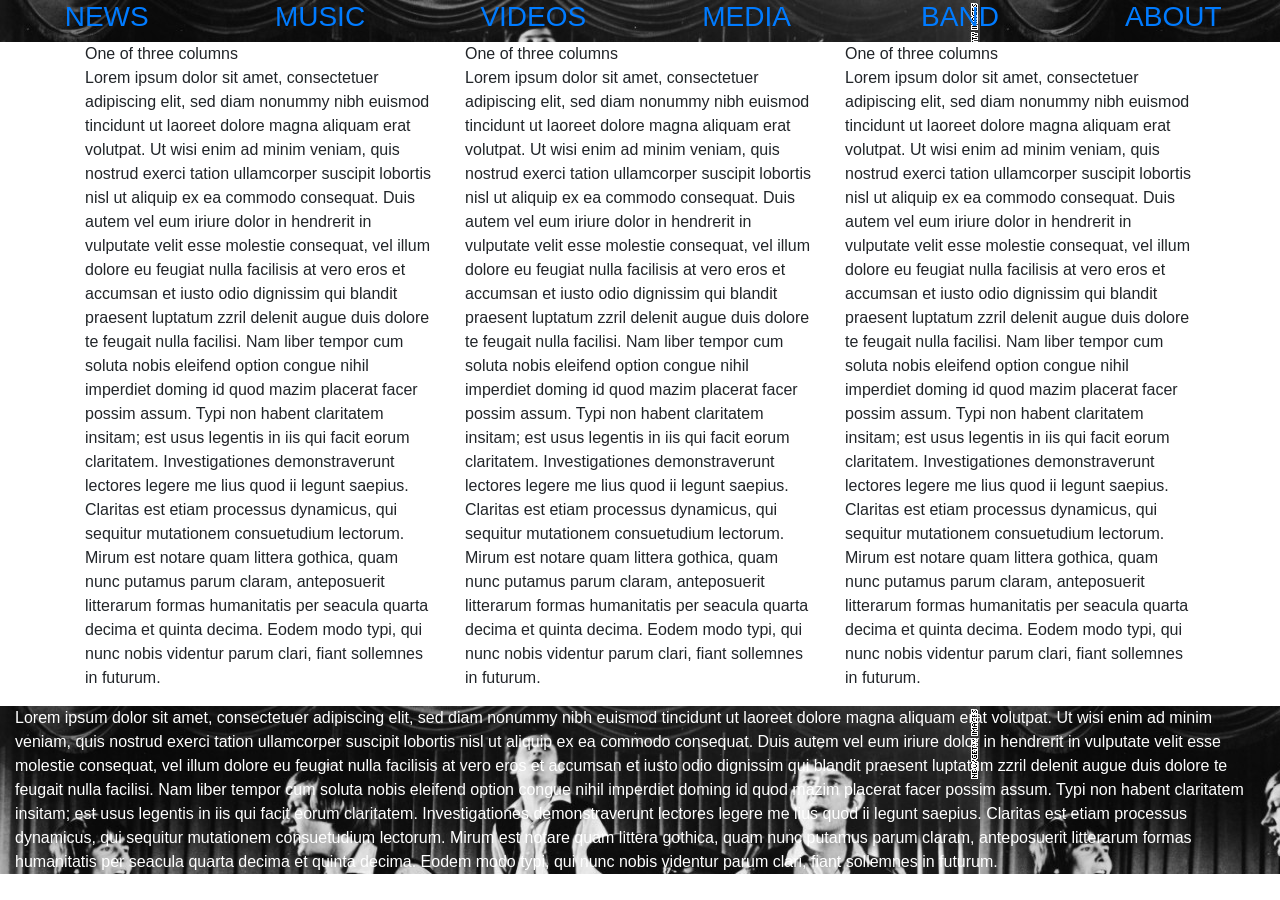
<file: index.html>
<!DOCTYPE html>
<html lang="en">

    <head>
        <meta charset="UTF-8">
        <meta name="viewport" content="width=device-width, initial-scale=1.0">
        <meta http-equiv="X-UA-Compatible" content="ie=edge">
        <link rel="shortcut icon" type="img/png" href="/band-assets/images/monkees_page.png">
        <link rel="stylesheet" href="https://use.fontawesome.com/releases/v5.7.2/css/all.css" integrity="sha384-fnmOCqbTlWIlj8LyTjo7mOUStjsKC4pOpQbqyi7RrhN7udi9RwhKkMHpvLbHG9Sr" crossorigin="anonymous">
        <link rel="stylesheet" href="https://stackpath.bootstrapcdn.com/bootstrap/4.3.1/css/bootstrap.min.css" integrity="sha384-ggOyR0iXCbMQv3Xipma34MD+dH/1fQ784/j6cY/iJTQUOhcWr7x9JvoRxT2MZw1T" crossorigin="anonymous">
        <link rel="stylesheet" href="styles.css" type="text/css" />
        <title>The Monkees</title>
    </head>

    <body>

        <header class="container-fluid">
            <div class="row">


                <div class="col-2">
                    <a href="/">
                        <h3>news</h3>
                    </a>
                </div>


                <div class="col-2">
                    <a href="/">
                        <h3>music</h3>
                    </a>
                </div>


                <div class="col-2">
                    <a href="/">
                        <h3>Videos</h3>
                    </a>
                </div>


                <div class="col-2">
                    <a href="/">
                        <h3>Media</h3>
                    </a>
                </div>


                <div class="col-2">
                    <a href="/">
                        <h3>band</h3>
                    </a>
                </div>


                <div class="col-2">
                    <a href="/">
                        <h3>about</h3>
                    </a>
                </div>

            </div>
        </header>
        <div class="container">
            <div class="row">
                <div class="col-sm">
                    One of three columns



                    <!--mp3 article section-->


                    <p>Lorem ipsum dolor sit amet, consectetuer adipiscing elit, sed diam nonummy nibh euismod tincidunt ut laoreet dolore magna aliquam erat volutpat. Ut wisi enim ad minim veniam, quis nostrud exerci tation ullamcorper suscipit lobortis
                        nisl ut aliquip ex ea commodo consequat. Duis autem vel eum iriure dolor in hendrerit in vulputate velit esse molestie consequat, vel illum dolore eu feugiat nulla facilisis at vero eros et accumsan et iusto odio dignissim qui
                        blandit praesent luptatum zzril delenit augue duis dolore te feugait nulla facilisi. Nam liber tempor cum soluta nobis eleifend option congue nihil imperdiet doming id quod mazim placerat facer possim assum. Typi non habent claritatem
                        insitam; est usus legentis in iis qui facit eorum claritatem. Investigationes demonstraverunt lectores legere me lius quod ii legunt saepius. Claritas est etiam processus dynamicus, qui sequitur mutationem consuetudium lectorum.
                        Mirum est notare quam littera gothica, quam nunc putamus parum claram, anteposuerit litterarum formas humanitatis per seacula quarta decima et quinta decima. Eodem modo typi, qui nunc nobis videntur parum clari, fiant sollemnes
                        in futurum.</p>

                </div>
                <div class="col-sm">
                    One of three columns

                    <!--videos mp4 section-->


                    <p>Lorem ipsum dolor sit amet, consectetuer adipiscing elit, sed diam nonummy nibh euismod tincidunt ut laoreet dolore magna aliquam erat volutpat. Ut wisi enim ad minim veniam, quis nostrud exerci tation ullamcorper suscipit lobortis
                        nisl ut aliquip ex ea commodo consequat. Duis autem vel eum iriure dolor in hendrerit in vulputate velit esse molestie consequat, vel illum dolore eu feugiat nulla facilisis at vero eros et accumsan et iusto odio dignissim qui
                        blandit praesent luptatum zzril delenit augue duis dolore te feugait nulla facilisi. Nam liber tempor cum soluta nobis eleifend option congue nihil imperdiet doming id quod mazim placerat facer possim assum. Typi non habent claritatem
                        insitam; est usus legentis in iis qui facit eorum claritatem. Investigationes demonstraverunt lectores legere me lius quod ii legunt saepius. Claritas est etiam processus dynamicus, qui sequitur mutationem consuetudium lectorum.
                        Mirum est notare quam littera gothica, quam nunc putamus parum claram, anteposuerit litterarum formas humanitatis per seacula quarta decima et quinta decima. Eodem modo typi, qui nunc nobis videntur parum clari, fiant sollemnes
                        in futurum.</p>


                </div>

                <div class="col-sm">
                    One of three columns

                    <!--pictures of the band "consider making each item clickable so that it pops open a small window once clicked" -->


                    <p>Lorem ipsum dolor sit amet, consectetuer adipiscing elit, sed diam nonummy nibh euismod tincidunt ut laoreet dolore magna aliquam erat volutpat. Ut wisi enim ad minim veniam, quis nostrud exerci tation ullamcorper suscipit lobortis
                        nisl ut aliquip ex ea commodo consequat. Duis autem vel eum iriure dolor in hendrerit in vulputate velit esse molestie consequat, vel illum dolore eu feugiat nulla facilisis at vero eros et accumsan et iusto odio dignissim qui
                        blandit praesent luptatum zzril delenit augue duis dolore te feugait nulla facilisi. Nam liber tempor cum soluta nobis eleifend option congue nihil imperdiet doming id quod mazim placerat facer possim assum. Typi non habent claritatem
                        insitam; est usus legentis in iis qui facit eorum claritatem. Investigationes demonstraverunt lectores legere me lius quod ii legunt saepius. Claritas est etiam processus dynamicus, qui sequitur mutationem consuetudium lectorum.
                        Mirum est notare quam littera gothica, quam nunc putamus parum claram, anteposuerit litterarum formas humanitatis per seacula quarta decima et quinta decima. Eodem modo typi, qui nunc nobis videntur parum clari, fiant sollemnes
                        in futurum.</p>

                </div>

            </div>
        </div>

        <footer class="container-fluid">

            <!--add all the links to each span here and also add the social media links as well as the top social media quotes-->
            <p style="color:White">Lorem ipsum dolor sit amet, consectetuer adipiscing elit, sed diam nonummy nibh euismod tincidunt ut laoreet dolore magna aliquam erat volutpat. Ut wisi enim ad minim veniam, quis nostrud exerci tation ullamcorper suscipit lobortis nisl ut
                aliquip ex ea commodo consequat. Duis autem vel eum iriure dolor in hendrerit in vulputate velit esse molestie consequat, vel illum dolore eu feugiat nulla facilisis at vero eros et accumsan et iusto odio dignissim qui blandit praesent
                luptatum zzril delenit augue duis dolore te feugait nulla facilisi. Nam liber tempor cum soluta nobis eleifend option congue nihil imperdiet doming id quod mazim placerat facer possim assum. Typi non habent claritatem insitam; est usus
                legentis in iis qui facit eorum claritatem. Investigationes demonstraverunt lectores legere me lius quod ii legunt saepius. Claritas est etiam processus dynamicus, qui sequitur mutationem consuetudium lectorum. Mirum est notare quam littera
                gothica, quam nunc putamus parum claram, anteposuerit litterarum formas humanitatis per seacula quarta decima et quinta decima. Eodem modo typi, qui nunc nobis videntur parum clari, fiant sollemnes in futurum.
            </p>
        </footer>

    </body>

</html>
</file>
<file: styles.css>
.container-fluid {
    background-color: #000000;
    background-image: url(/band-assets/images/monkees.jpg);
}



.col-2:hover {
    background-color: yellow;
}

h3 {
    text-transform: uppercase;
    text-align: center;
}

/*============================Media Queries=========================*/

/* Small devices (landscape phones, 576px and up) */

@media (min-width: 576px) {}

/* Medium devices (tablets, 768px and up)*/

@media (min-width: 768px) {}

/* Large devices (desktops, 992px and up)*/

@media (min-width: 992px) {}

/* Extra large devices (large desktops, 1200px and up)*/

@media (min-width: 1200px) {}
</file>
